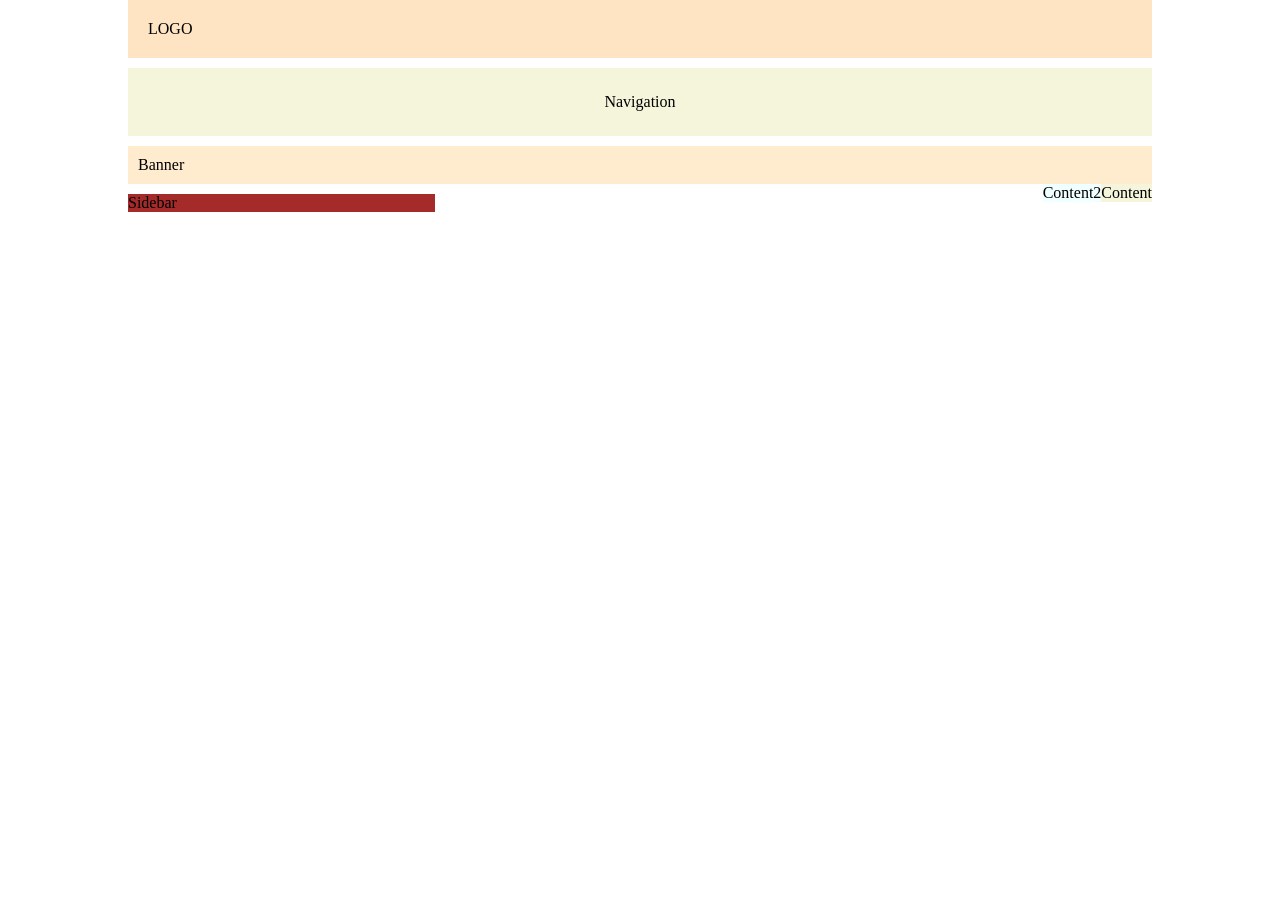
<file: Lab3/index.html>
<!DOCTYPE html>
<html lang="en">
<head>
    <meta charset="UTF-8">
    <meta name="viewport" content="width=device-width, initial-scale=1.0">
    <title>Document</title>
    <link rel="stylesheet" href="style.css">
</head>
<body>
    <div id="container">
        <div id="Logo">LOGO</div>
        <div id="Nav">Navigation</div>
        <div id="Banner">Banner</div>
        <div id="main">
            <div id="side">Sidebar</div>
            <div id="content">Content</div>
            <div id="content2">Content2</div>
        </div>
    </div>
</body>
</html>
</file>
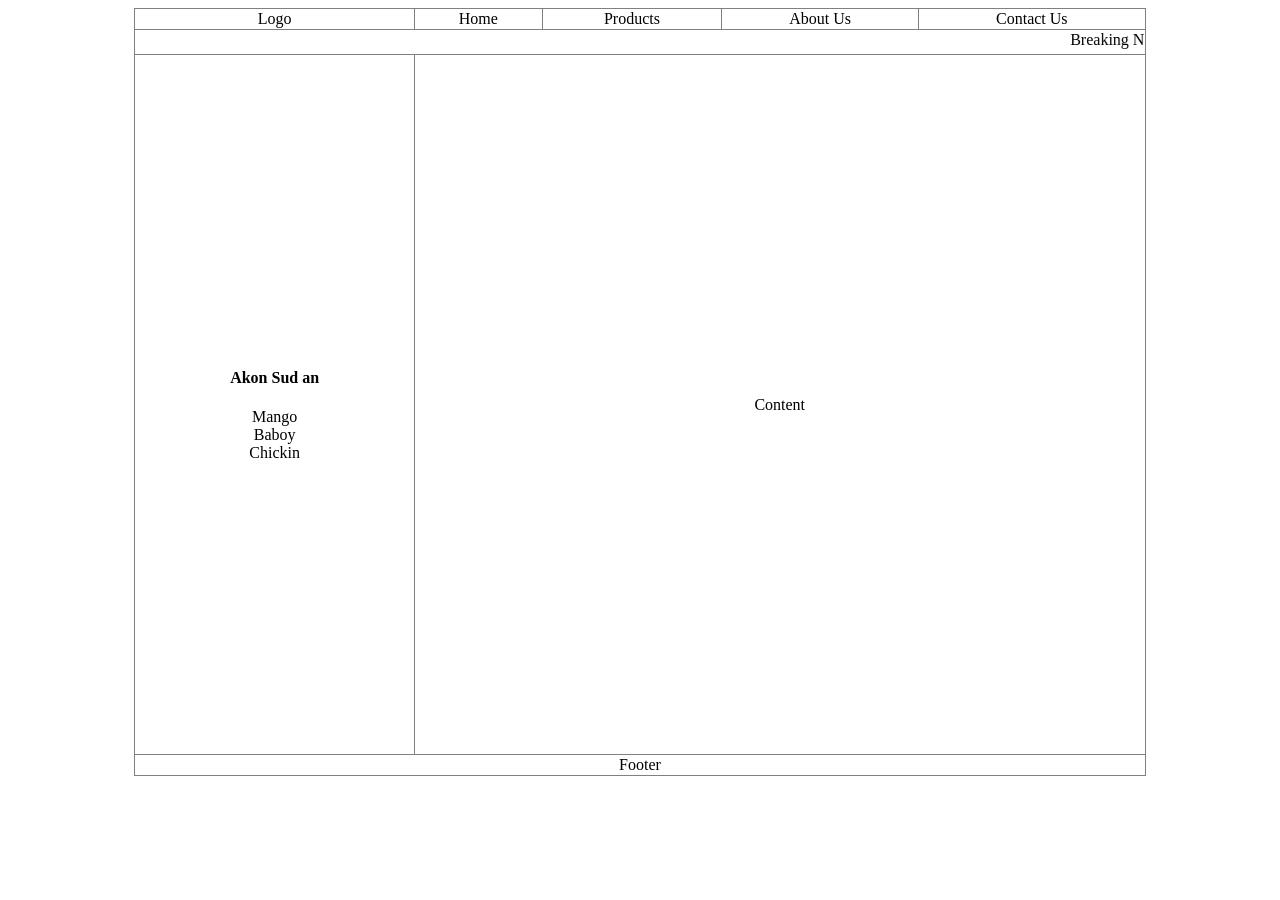
<file: Lab5/index.html>
<!DOCTYPE html>
<html lang="en">
<head>
    <meta charset="UTF-8">
    <meta name="viewport" content="width=device-width, initial-scale=1.0">
    <title>Document</title>
</head>
<body>
    <table border = "1"; style="border-collapse: collapse; width: 80%; text-align:center; margin:auto;">
       <tr>
            <td>Logo</td>
            <td>Home</td>
            <td>Products</td>
            <td>About Us</td>
            <td>Contact Us</td>
        </tr>

        <tr>
            <td colspan="5"><marquee>Breaking News: Tuyo si Jeno</marquee></td>
        </tr>

        <tr style="text-align: center; height: 700px;">
            <td style="list-style: none;">
                <li><h4>Akon Sud an</h4></li>
                <li>Mango</li>
                <li>Baboy</li>
                <li>Chickin</li>
            </td>
            <td colspan="4">Content</td>
        </tr>

        <tr>
            <td colspan="5">Footer</td>
        </tr>
    </table>


    </div>
</body>
</html>
</file>
<file: Lab3/style.css>
*{
    margin: 0;
    padding: 0px;
}

#container {
    width: 80%;
    margin: auto;
}

#Logo {
    background-color: bisque;
    padding: 20px;
    margin-bottom: 10px;
}

#Nav {
    background-color: beige;
    padding: 25px;
    text-align: center;
}

#Banner {
    background-color: blanchedalmond;
    margin-top: 10px;
    padding: 10px;
}

#main {
    background-color: bisque;
    
}

#side {
    background-color: brown;
    width: 30%;
    margin-top: 10px;
    min-height: 70%;
    float: left;
}

#content {
    background-color: beige;
    float: right;   
     
}

#content2 {
    background-color:azure;
    float: right;
}

#footer {
    position: fixed;
    background-color: brown;
    text-align: center;
    margin-top: 5px;
    bottom: 0px;
}
</file>
